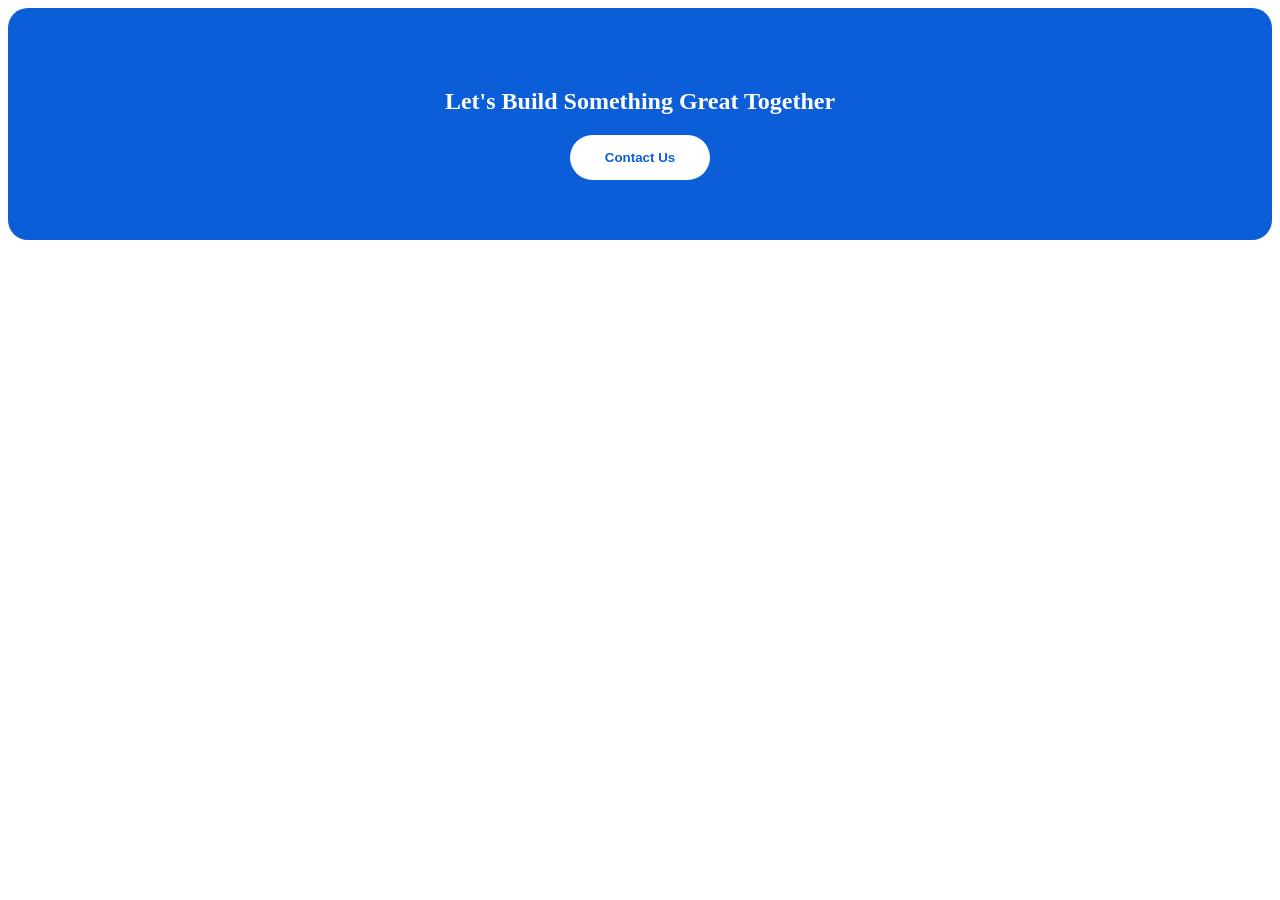
<file: HTML/project.html>
<!DOCTYPE html>
<html lang="en">
<head>
    <meta charset="UTF-8">
    <meta name="viewport" content="width=device-width, initial-scale=1.0">
    <title>Document</title>
    <link rel="stylesheet" href="project.css">
</head>
<body>
   <div class="cta">
    <h2>Let's Build Something Great Together</h2>
    <button>Contact Us</button>
</div>
</body>
</html>
</file>
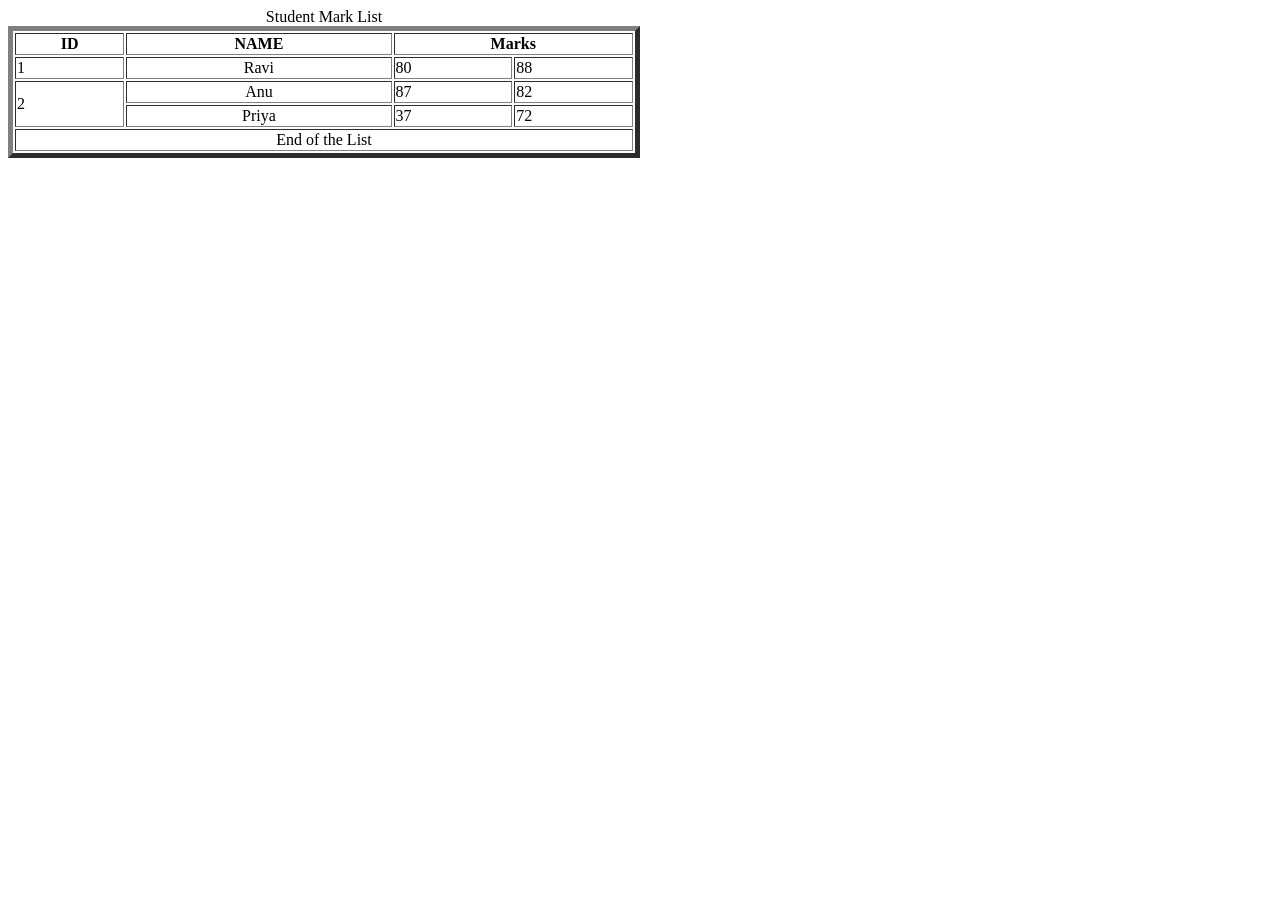
<file: HTML/table.html>
<!DOCTYPE html>
<html lang="en">
<head>
    <meta charset="UTF-8">
    <meta name="viewport" content="width=device-width, initial-scale=1.0">
    <title>Document</title>
</head>
<body>
    <table border = "5" width ="50%" >
        <caption>Student Mark List</caption>
        <thead>
            <tr>
                <th>ID</th>
                <th>NAME</th>
                <th colspan="2">Marks</th>
            </tr>
        </thead>
        <tbody>
            <tr>
                <td>1</td>
                <td align="center">Ravi</td>
                <td>80</td>
                <td>88</td>
            
            </tr>
            <tr>
                <td rowspan="2">2</td>
                <td align="center">Anu</td>
                <td>87</td>
                <td>82</td>

            </tr>
              <tr>
                <td align="center">Priya</td>
                <td>37</td>
                <td>72</td>

            </tr>



        </tbody>
        <tfoot>
            <tr>
            <td colspan="4" align="center">End of the List</td>
            </tr>
        </tfoot>


    </table>
</body>
</html>
</file>
<file: HTML/project.css>
.cta{
    background:#0B5ED7;
    color:white;
    text-align:center;
    padding:60px;
    border-radius:20px;
}

.cta button{
    background:white;
    color:#0B5ED7;
    border:none;
    padding:15px 35px;
    border-radius:30px;
    font-weight:bold;
    cursor:pointer;
}
button:hover{
    background-color: rgb(60, 1, 176);
    color: white;
}
</file>
